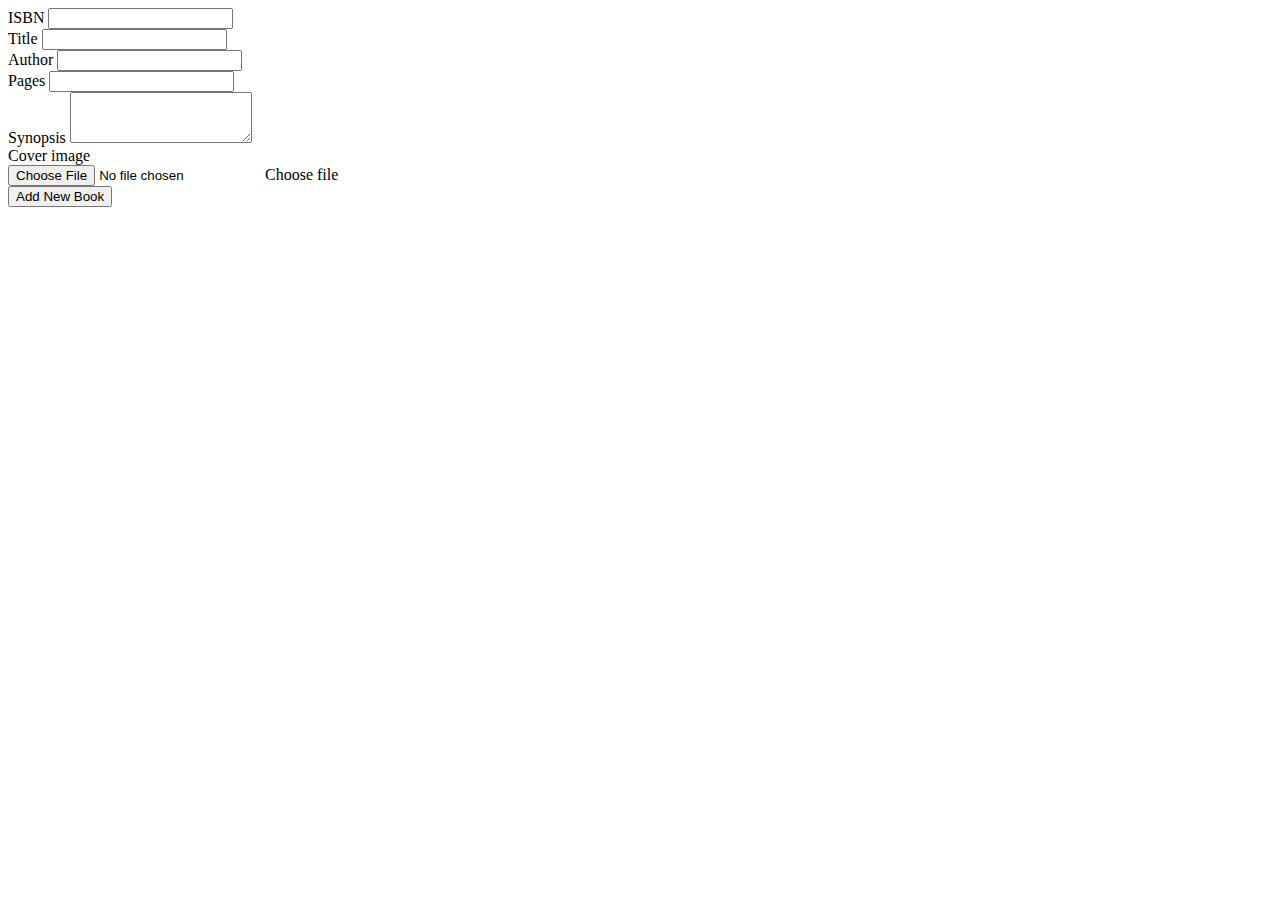
<file: src/main/resources/templates/addbook.html>
<!DOCTYPE html>
<html lang="en" xmlns:th="http://www.thymeleaf.org">
<head th:replace="fragments/header :: head ">
    <meta charset="UTF-8">
    <title>Book Lending Application</title>
</head>
<body>
<header th:replace="fragments/header :: top">
</header>
<div class="cover">
    <div class="flex-box">
        <form th:object="${book}" th:action="@{/books/addbook}" method="post"
              enctype="multipart/form-data">
            <div th:if="${errors != null}" th:text="${errors}" class="alert alert-danger" role="alert"></div>

            <input type="hidden" th:field="*{id}">
            <div class="form-group">
                <label for="isbn">ISBN</label>
                <input type="text" class="form-control" id="isbn"
                       name="isbn" th:field="*{isbn}">
            </div>
            <div class="form-group">
                <label for="title">Title</label>
                <input type="text" class="form-control" id="title"
                       name="title" th:field="*{title}">
            </div>
            <div class="form-group">
                <label for="author">Author</label>
                <input type="text" class="form-control" id="author"
                       name="author" th:field="*{author}">
            </div>
            <div class="form-group">
                <label for="pages">Pages</label>
                <input type="text" class="form-control" id="pages"
                       name="pages" th:field="*{pages}">
            </div>
            <div class="form-group">
                <label for="synopsis">Synopsis</label>
                <textarea class="form-control" id="synopsis" rows="3"
                          name="synopsis" th:field="*{synopsis}" ></textarea>
            </div>
            <div class="form-group">
                <label for="cover-image">Cover image</label>
                <div class="custom-file">
                    <input type="file" class="custom-file-input"
                           id="cover-image" name="cover-image">
                    <label class="custom-file-label"
                           for="cover-image">Choose file</label>
                </div>
                <button type="submit" class="btn btn-outline-secondary">Add New Book</button>
            </div>
        </form>
    </div>
</div>
</body>
</html>
</file>
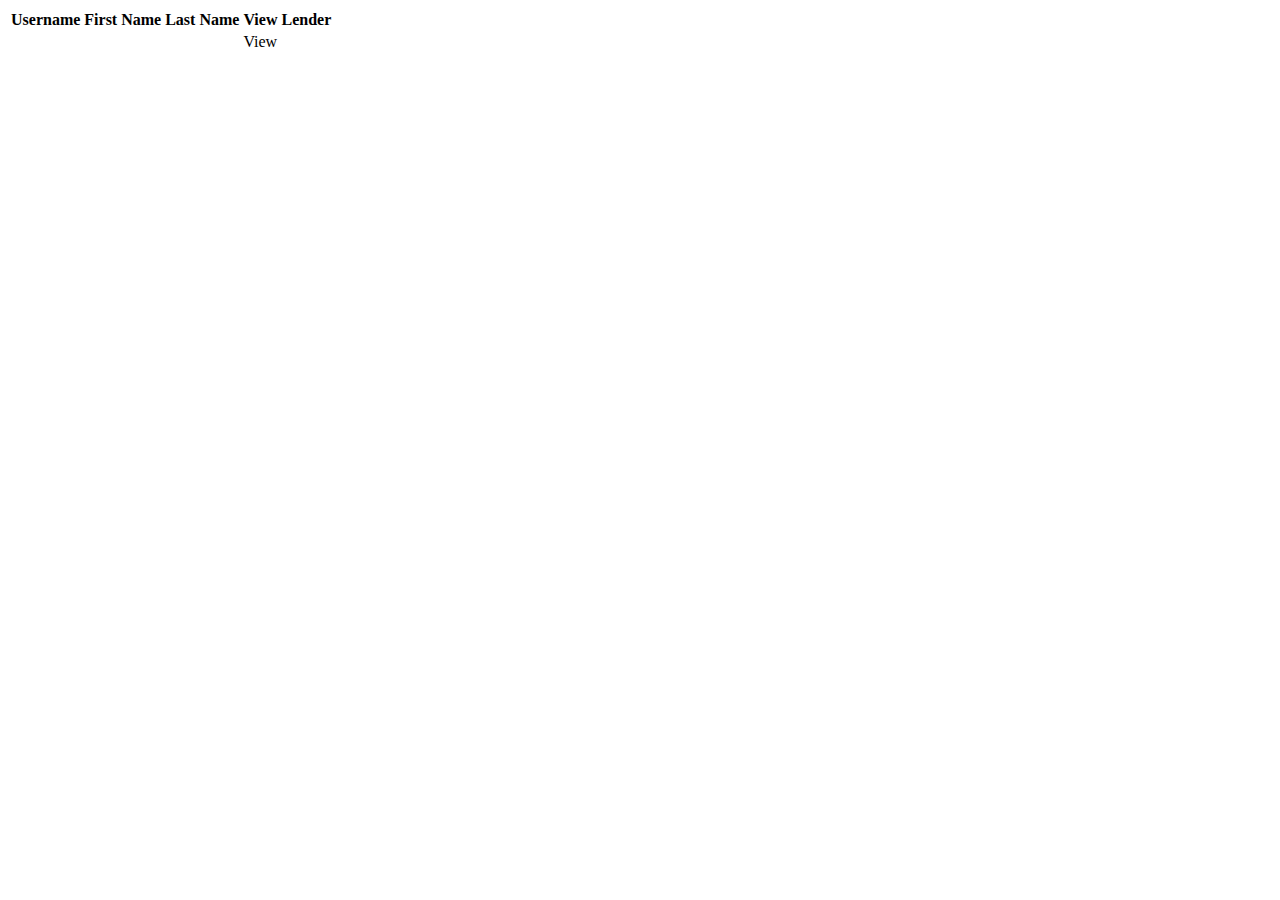
<file: src/main/resources/templates/all_lenders.html>
<!DOCTYPE html>
<html lang="en" xmlns:th="http://www.thymeleaf.org">
<head th:replace="fragments/header :: head ">
    <meta charset="UTF-8">
    <title>Book Lending Application</title>


</head>
<body>
    <header th:replace="fragments/header :: top">

    </header>

    <table class="table table-striped">
        <thead class="">
            <tr>

                <th scope="col">Username</th>
                <th scope="col">First Name</th>
                <th scope="col">Last Name</th>
                <th scope="col">View Lender</th>
            </tr>
        </thead>
        <tbody>
            <tr th:each="lender : ${lenders}">
                <td th:text="${lender.username}"></td>
                <td th:text="${lender.firstName}"></td>
                <td th:text="${lender.lastName}"></td>
                <td><a th:href="@{'/lenders/username/' + ${lender.username}}">View</a></td>

            </tr>
        </tbody>
    </table>
</body>
</html>
</file>
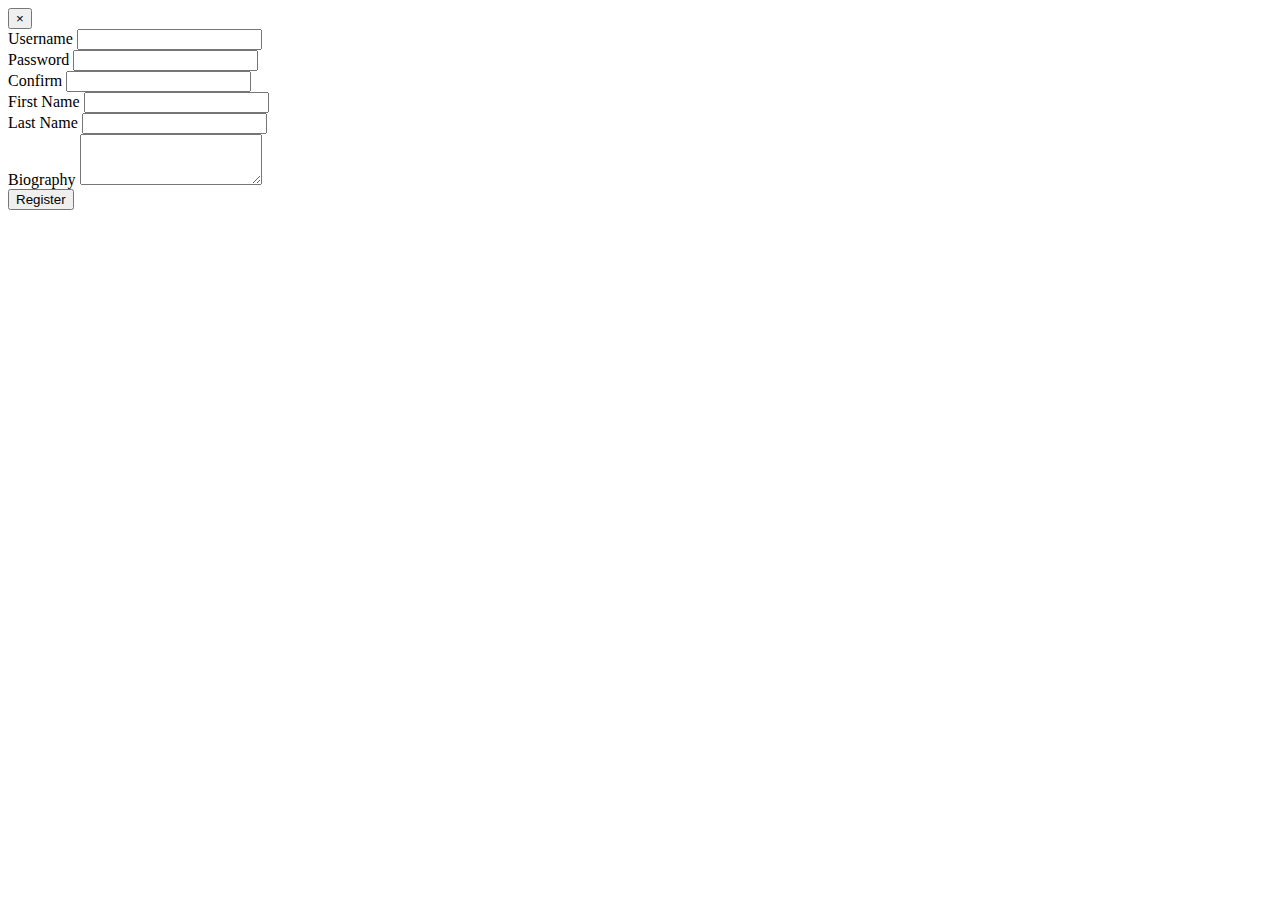
<file: src/main/resources/templates/register.html>
<!DOCTYPE html>
<html lang="en" xmlns:th="http://www.thymeleaf.org">
<head th:replace="fragments/header :: head ">
    <meta charset="UTF-8">
    <title>Book Lending Application</title>
</head>
<body>
<header th:replace="fragments/header :: top">
</header>
<div class="cover">

    <div th:text="${errors}"  class="alert alert-danger alert-dismissible" role="alert">
        <button type="button" class="close" data-dismiss="alert" aria-label="Close">
            <span aria-hidden="true">&times;</span>
        </button>
    </div>
    <div class="flex-box">
        <form th:object="${lender}" th:action="@{/register}" method="post">
            <div class="form-group">
                <label for="username">Username</label>
                <input type="text" class="form-control" id="username"
                       name="username"
                       th:field="*{username}">
            </div>
            <div class="form-group">
                <label for="password">Password</label>
                <input type="password" class="form-control" id="password"
                       name="password"
                       th:field="*{password}">
            </div>
            <div class="form-group">
                <label for="confirm">Confirm</label>
                <input type="password" class="form-control" id="confirm"
                       name="confirm"
                       th:field="*{passwordConfirmed}">
            </div>
            <div class="form-group">
                <label for="firstname">First Name</label>
                <input type="text" class="form-control" id="firstname"
                       name="firstname"
                       th:field="*{firstName}">
            </div>
            <div class="form-group">
                <label for="lastname">Last Name</label>
                <input type="text" class="form-control" id="lastname"
                       name="lastname"
                       th:field="*{lastName}">
            </div>
            <div class="form-group">
                <label for="biography">Biography</label>
                <textarea class="form-control" id="biography" rows="3"
                          name="biography"
                          th:field="*{bio}"></textarea>
            </div>
            <button type="submit" class="btn btn-outline-secondary">Register</button>
        </form>
    </div>
</div>
</body>
</html>
</file>
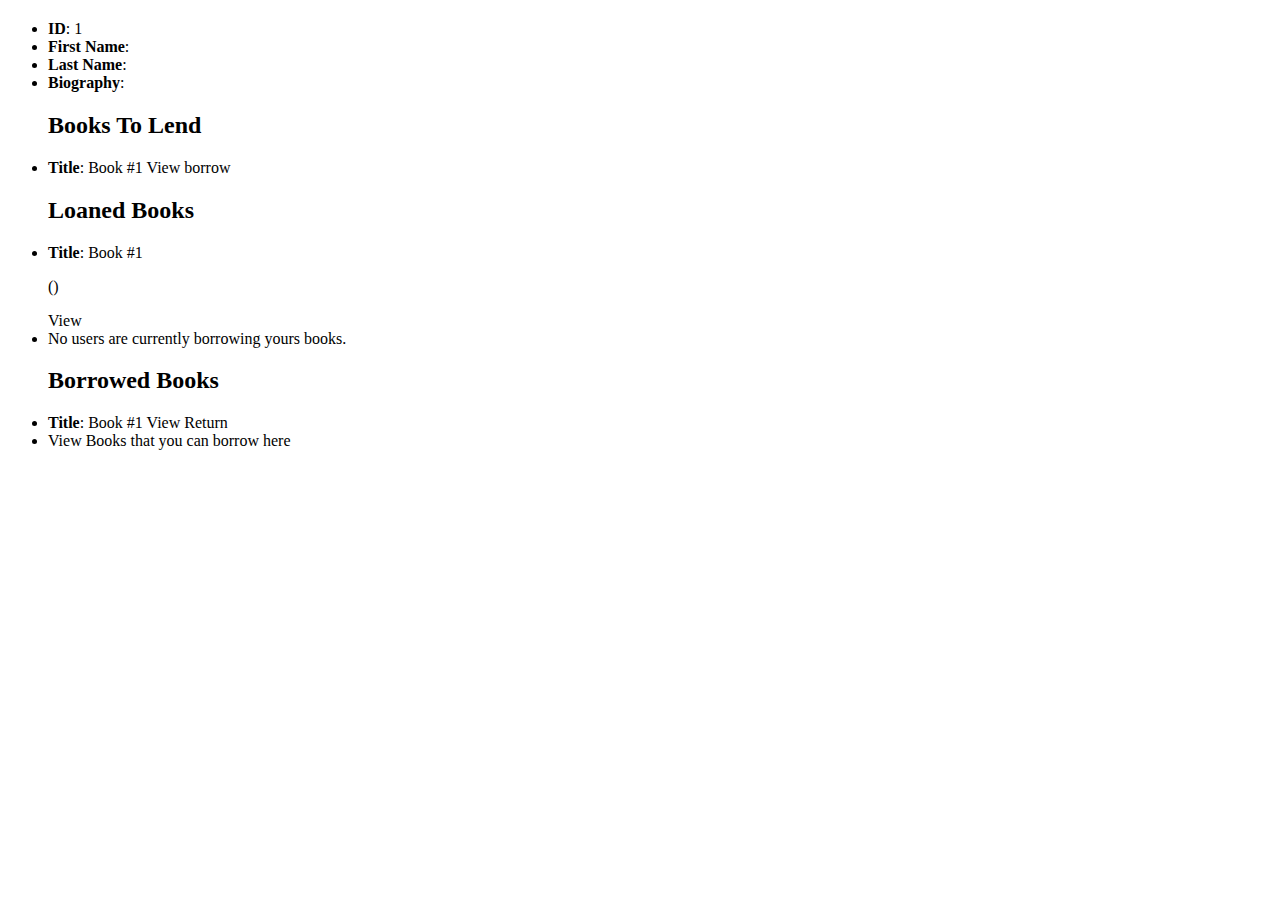
<file: src/main/resources/templates/view_username.html>
<!DOCTYPE html>
<html lang="en" xmlns:th="http://www.thymeleaf.org">
<head th:replace="fragments/header :: head ">
    <meta charset="UTF-8">
    <title>Book Lending Application</title>


</head>
<body>
    <header th:replace="fragments/header :: top"></header>

    <div class="flex-box">
        <div class="flex-box-item">
            <ul class="list-group">
                <h2 th:text="${lender.username}"></h2>

                <li class="list-group-item"><strong>ID</strong>: <span th:text="${lender.id}">1</span></li>
                <li class="list-group-item"><strong>First Name</strong>: <span th:text="${lender.firstName}">

                </span></li>
                <li class="list-group-item"><strong>Last Name</strong>: <span th:text="${lender.lastName}"></span></li>
                <li class="list-group-item"><strong>Biography</strong>: <span th:text="${lender.bio}"></span></li>
            </ul>
        </div>

        <div class="flex-box-item">
            <ul class="list-group">
                <h2>Books To Lend</h2>

                <li class="list-group-item" th:each="book : ${booksToLend}">
                    <strong>Title</strong>: <span th:text="${book.title}" >Book #1 </span>
                    <a th:href="@{'/books/view/' + ${book.isbn}}">View</a>
                    <span th:if="${!loggedInUsername.equals(lender.username)}">
                    <a th:href="@{'/books/borrow/' + ${book.isbn}}">borrow</a></span>
                </li>

            </ul>

            <ul class="list-group">
                <h2>Loaned Books</h2>

                <li th:each="book : ${loanedBook}" class="list-group-item"><strong>Title</strong>:
                    <span th:text="${book.title}">Book #1 </span>
                    <p>
                        (<a th:href="@{'/lenders/username/' + ${book.borrower.getUsername()}}"
                            th:text="${book.borrower.getUsername()}"></a>)
                    </p>
                    <a th:href="@{'/books/view/'+ ${book.isbn}}"> View</a>
                </li>

                <li th:if="${loanedBook.isEmpty()}" class="list-group-item">
                    No users are currently borrowing yours books.
                </li>
            </ul>

            <ul class="list-group">
                <h2>Borrowed Books</h2>

                <li th:each="book : ${borrowedBook}" class="list-group-item"><strong>Title</strong>:
                    <span th:text="${book.title}">Book #1 </span>

                    <a th:href="@{'/books/view/'+ ${book.isbn}}">View</a>
                    <a th:href="@{'/books/return/'+${book.isbn}}">Return</a>
                </li>

                <li th:if="${borrowedBook.isEmpty()}" class="list-group-item">
                View Books that you can borrow
                    <a th:href="@{/lenders/all}">here</a>

            </ul>

        </div>
    </div>


</body>
</html>
</file>
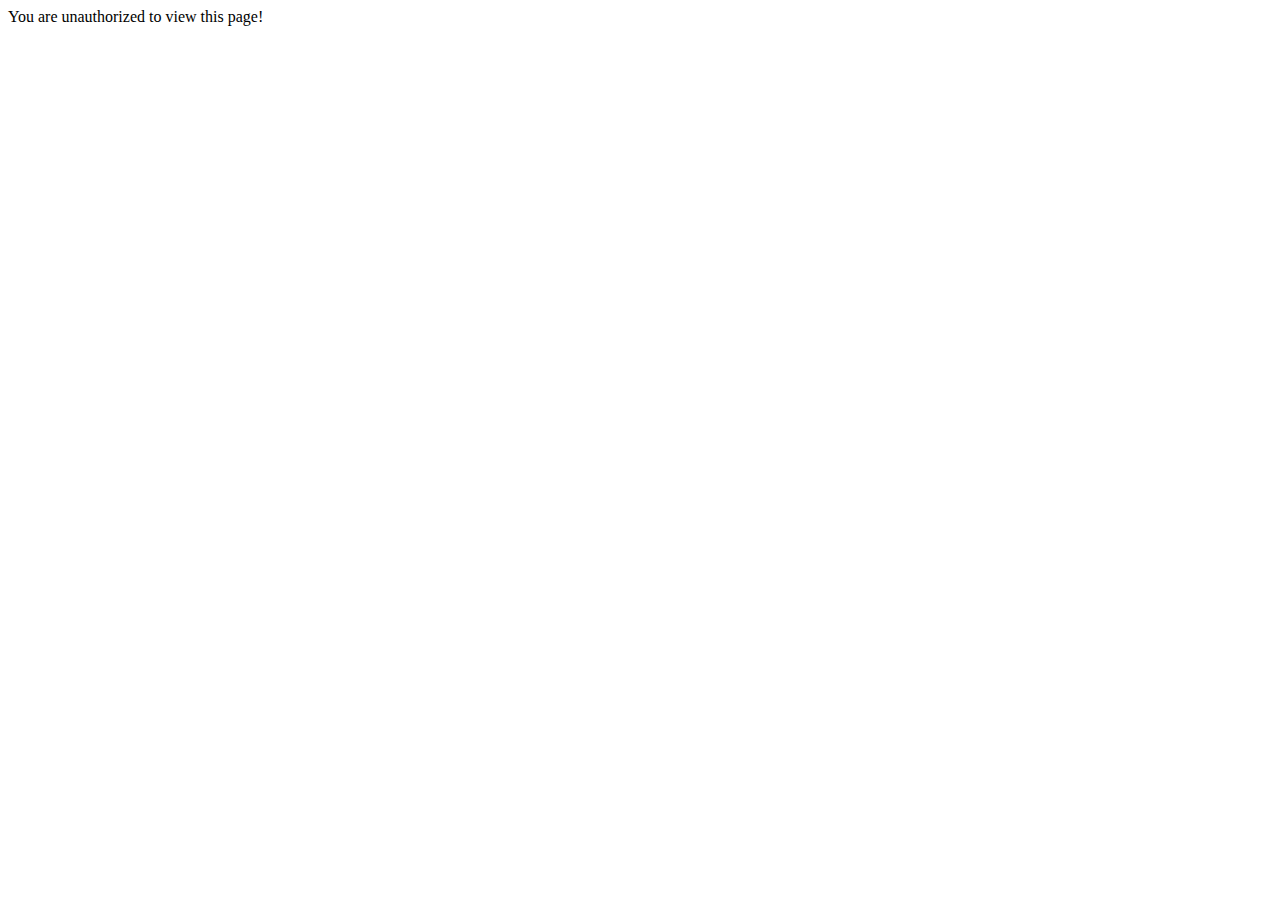
<file: src/main/resources/templates/general/access_denied.html>
<!DOCTYPE html>
<html lang="en" xmlns:th="http://www.thymeleaf.org">
<head th:fragment="head">
    <meta charset="UTF-8">
    <title>Title</title>

</head>

<body>

<header th:replace="fragments/header :: top"></header>

<div class="alert alert-danger alert-dismissible" role="alert">
    You are unauthorized to view this page!
</div>
</body>
</html>
</file>
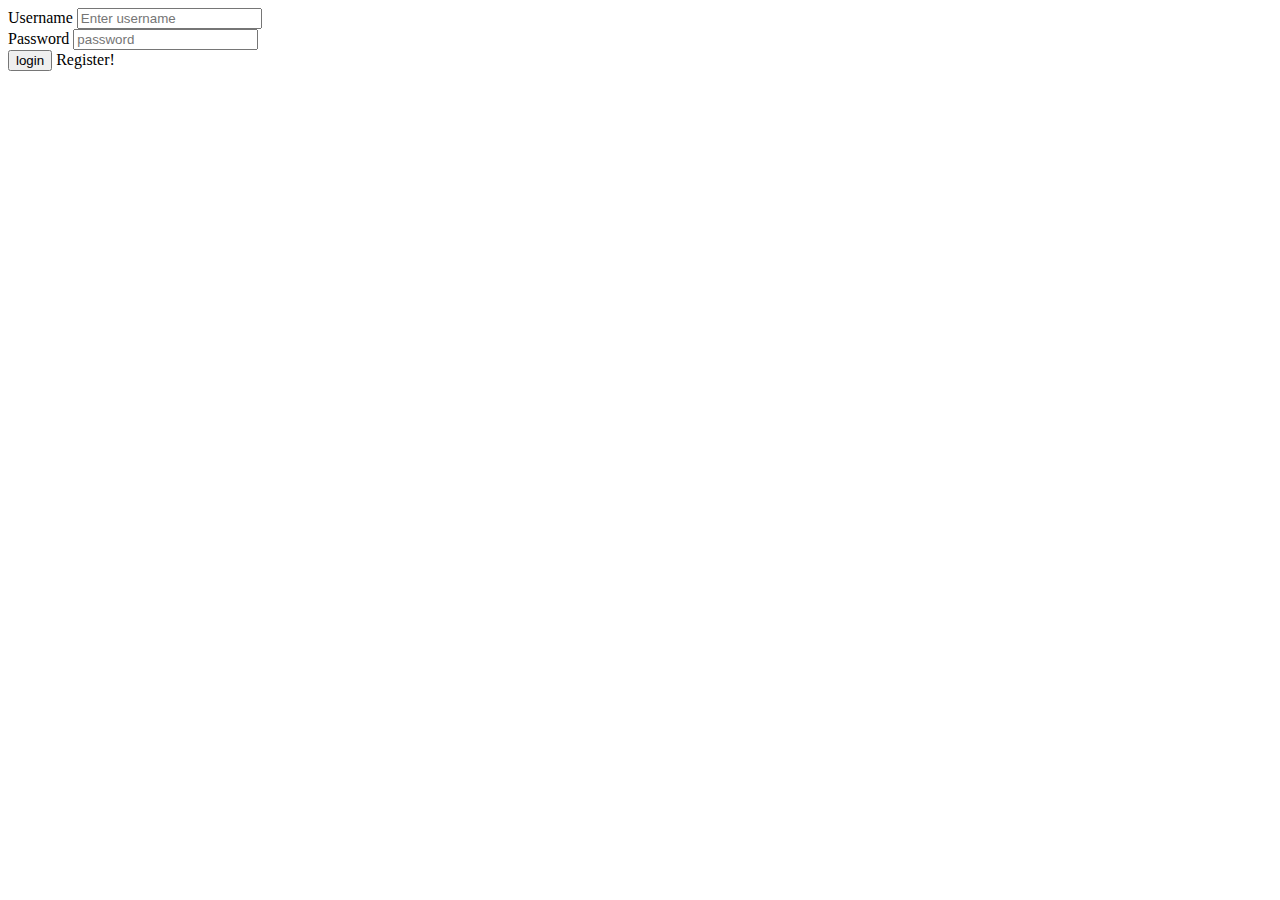
<file: src/main/resources/templates/general/login.html>
<!DOCTYPE html>
<html lang="en" xmlns:th="http://www.thymeleaf.org">
<head th:replace="fragments/header :: head ">
    <meta charset="UTF-8">
    <title>Book Lending Application</title>

</head>
<body>
<header th:replace="fragments/header :: top">

</header>

<div class="flex-box">
    <form th:action="@{/login}" method="post">

        <div th:if="${message != null}" th:text="${message}" class="alert alert-danger alert-dismissible"
             role="alert"></div>

        <div class="form-group">
            <label for="username">Username</label>
            <input type="text" class="form-control" id="username"
                   name="username"
                   placeholder="Enter username">
        </div>
        <div class="form-group">
            <label for="password">Password</label>
            <input type="password" class="form-control" id="password"
                   name="password"
            placeholder="password">
        </div>
        <button type="submit" class="btn btn-secondary btn-md active">login</button>



        <a th:href="@{/register/}" class="btn btn-secondary btn-md active">Register!</a>


    </form>

</div>


</body>

</html>
</file>
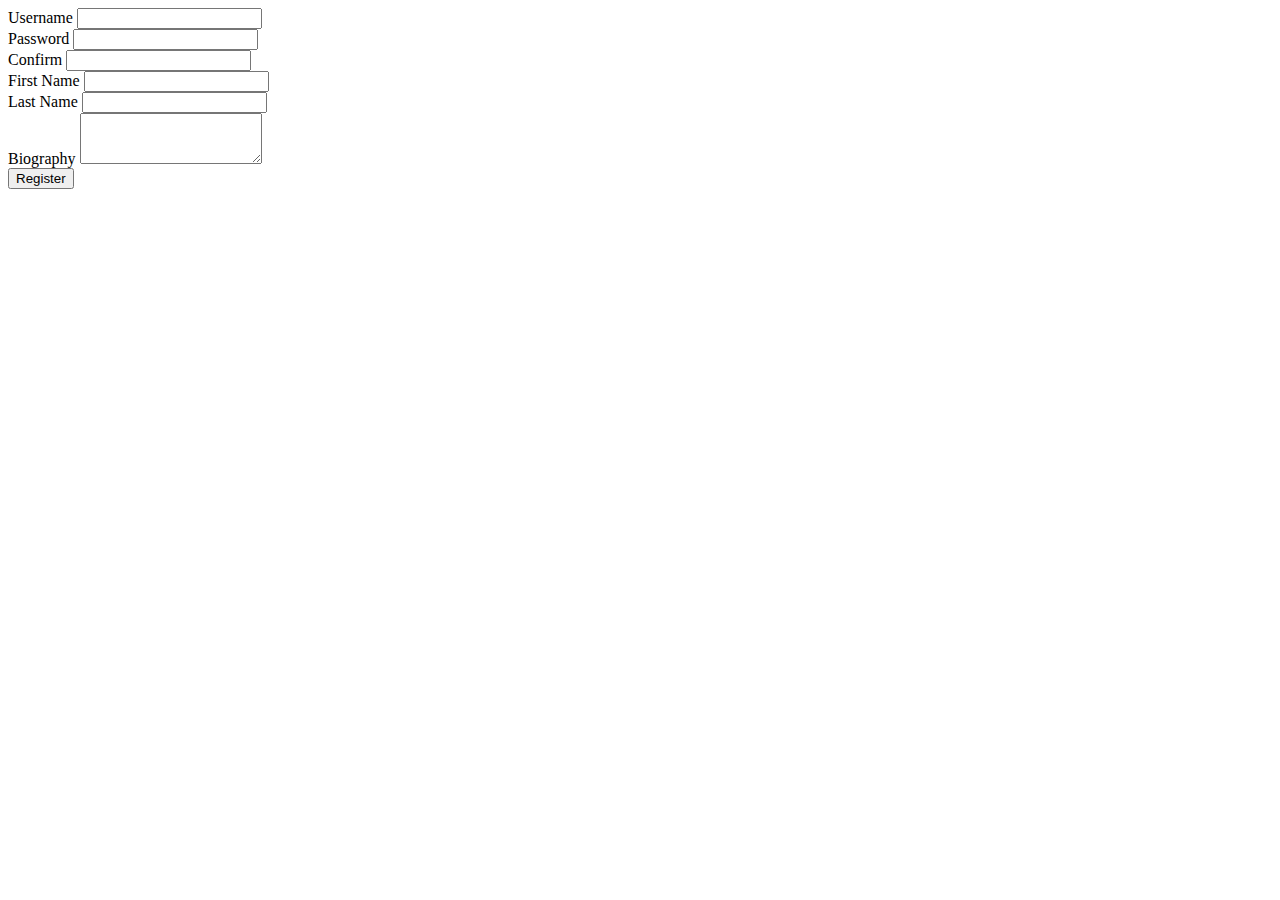
<file: src/main/resources/templates/general/register.html>
<!DOCTYPE html>
<html lang="en" xmlns:th="http://www.thymeleaf.org">
<head th:replace="fragments/header :: head ">
    <meta charset="UTF-8">
    <title>Book Lending Application</title>
</head>
<body>
<header th:replace="fragments/header :: top">
</header>
<div class="cover">


    <div class="flex-box">
        <form th:object="${lender}" th:action="@{/register}" method="post">

            <div th:if="${errors != null}" th:text="${errors}"  class="alert alert-danger alert-dismissible"
                 role="alert">

            </div>
            <div class="form-group">
                <label for="username">Username</label>
                <input type="text" class="form-control" id="username"
                       name="username"
                       th:field="*{username}">
            </div>
            <div class="form-group">
                <label for="password">Password</label>
                <input required type="password" class="form-control" id="password"
                       name="password"
                       th:field="*{password}">
            </div>
            <div class="form-group">
                <label for="confirm">Confirm</label>
                <input type="password" class="form-control" id="confirm"
                       name="confirm"
                       th:field="*{passwordConfirmed}">
            </div>
            <div class="form-group">
                <label for="firstname">First Name</label>
                <input type="text" class="form-control" id="firstname"
                       name="firstname"
                       th:field="*{firstName}">
            </div>
            <div class="form-group">
                <label for="lastname">Last Name</label>
                <input type="text" class="form-control" id="lastname"
                       name="lastname"
                       th:field="*{lastName}">
            </div>
            <div class="form-group">
                <label for="biography">Biography</label>
                <textarea class="form-control" id="biography" rows="3"
                          name="biography"
                          th:field="*{bio}"></textarea>
            </div>
            <button type="submit" class="btn btn-outline-secondary">Register</button>
        </form>
    </div>
</div>
</body>
</html>
</file>
